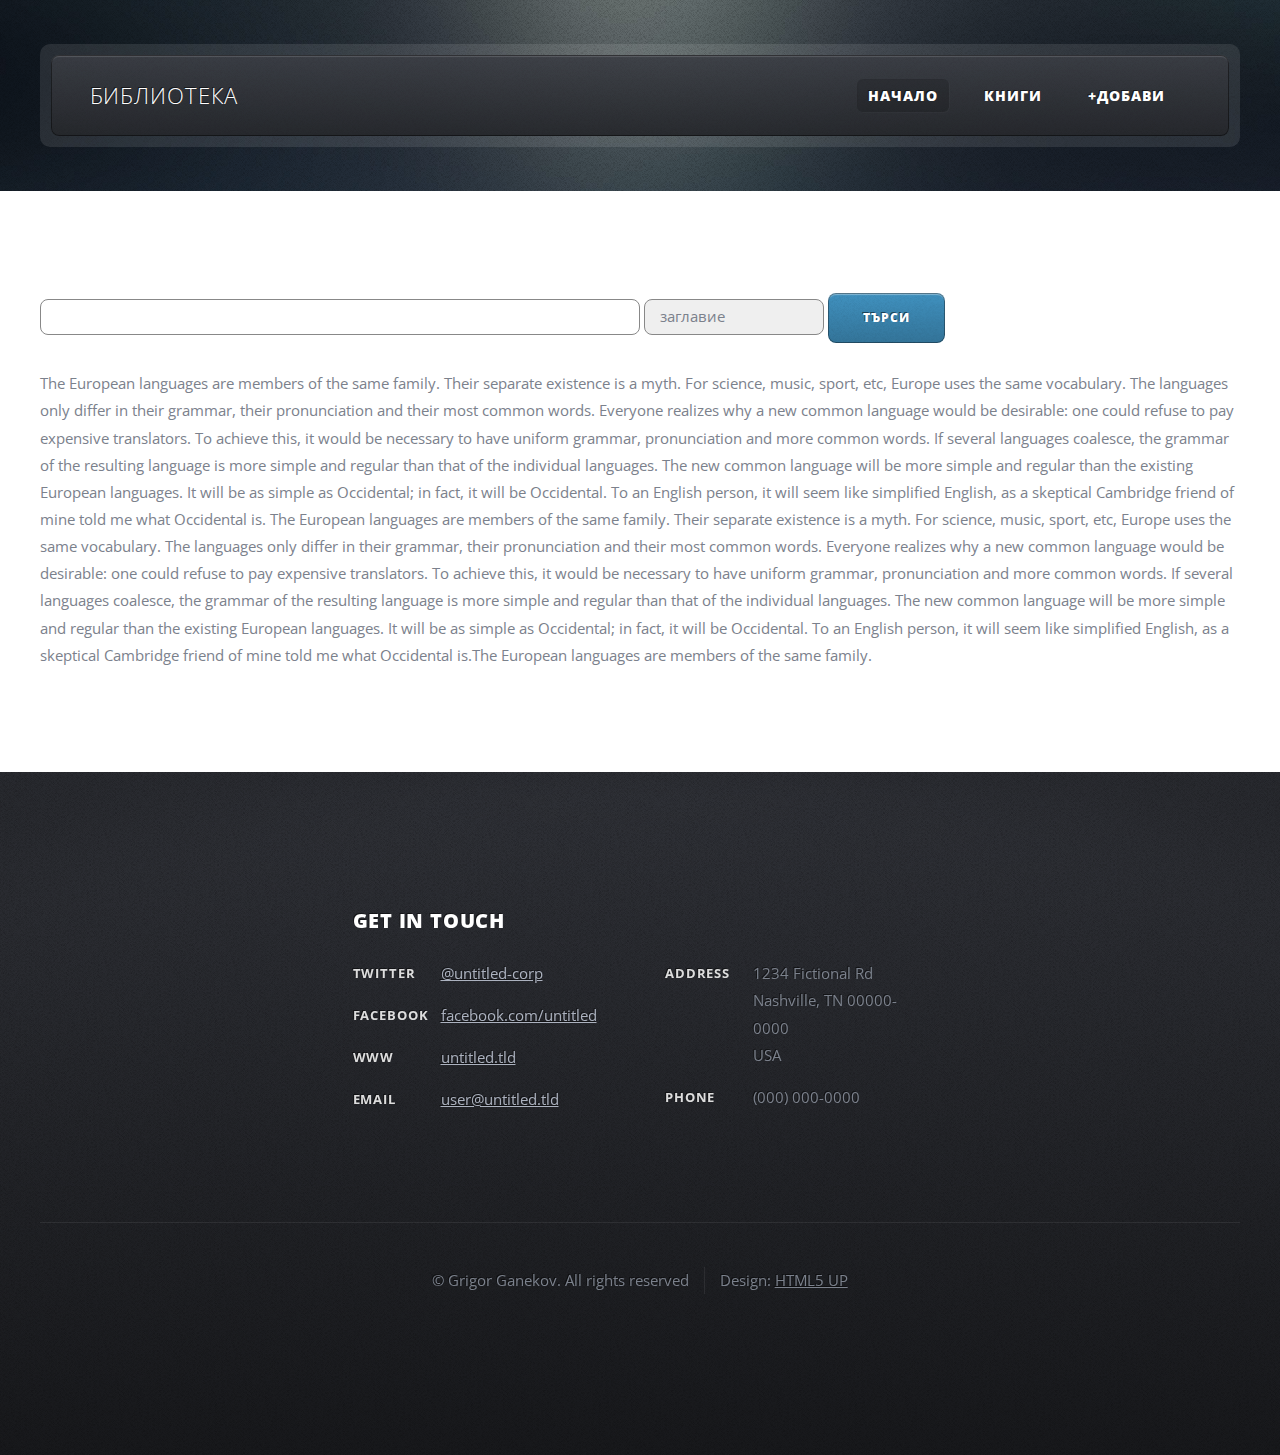
<file: weblibrary-ver1/WebContent/index.html>
<!DOCTYPE HTML>
<!--
	ZeroFour by HTML5 UP
	html5up.net | @n33co
	Free for personal and commercial use under the CCA 3.0 license (html5up.net/license)
-->
<html>
	<head>
        <link rel="shortcut icon" href="../favicon.ico">
		    <link rel="stylesheet" type="text/css" href="css/normalize.css" />
		    <link rel="stylesheet" type="text/css" href="css/demo.css" />
		    <link rel="stylesheet" type="text/css" href="css/component.css" />
		<title>Library</title>
		<meta http-equiv="content-type" content="text/html; charset=utf-8" />
		<meta name="description" content="" />
		<meta name="keywords" content="" />
		<!--[if lte IE 8]><script src="css/ie/html5shiv.js"></script><![endif]-->
		<script src="js/jquery.min.js"></script>
		<script src="js/jquery.dropotron.min.js"></script>
		<script src="js/skel.min.js"></script>
		<script src="js/skel-layers.min.js"></script>
		<script src="js/init.js"></script>
		<noscript>
		    <link rel="shortcut icon" href="../favicon.ico">
		    <link rel="stylesheet" type="text/css" href="css/normalize.css" />
		    <link rel="stylesheet" type="text/css" href="css/demo.css" />
		    <link rel="stylesheet" type="text/css" href="css/component.css" />
            <link rel="stylesheet" href="css/skel.css" />
			<link rel="stylesheet" href="css/style.css" />
			<link rel="stylesheet" href="css/style-desktop.css" />

		</noscript>
		<!--[if lte IE 8]><link rel="stylesheet" href="css/ie/v8.css" /><![endif]-->
		<!--[if lte IE 9]><link rel="stylesheet" href="css/ie/v9.css" /><![endif]-->
	</head>
	<body class="left-sidebar">

		<!-- Header Wrapper -->
			<div id="header-wrapper">
				<div class="container">
						
					<!-- Header -->
						<header id="header">
							<div class="inner">
							
								<!-- Logo -->
									<h1><a href="index.html" id="logo">Библиотека</a></h1>
								
								<!-- Nav -->
									<nav id="nav">
										<ul>
											<li class="current_page_item"><a href="index.html">Начало</a></li>
											<li><a href="books.jsp">Книги</a></li>
											 <li><a href="add.html">+добави</a><li>
											
										</ul>
									</nav>
							
							</div>
						</header>

				</div>
			</div>
		
		<!-- Main Wrapper -->
			<div id="main-wrapper">
				<div class="wrapper style2">
					<div class="inner">
						<div class="container">
					
									<!-- Content -->
									
									<article>	
                                          <form action="search">
                                              <input type="text" name="search" style="width: 50%" />
                                                      <select name="type" style="width: 15%" >
			                                          <option value="headline">заглавие</option>
			                                          <option value="author">автор</option>
		                                                </select>
                                               <input type="submit" value="Търси" />
                                                </form>
                                        <br />
							
                                        <p>The European languages are members of the same family. Their separate existence is a myth.
                                             For science, music, sport, etc, Europe uses the same vocabulary. The languages only differ in their grammar,
                                             their pronunciation and their most common words. Everyone realizes why a new common language would be desirable:
                                             one could refuse to pay expensive translators. To achieve this, it would be necessary to have uniform grammar,
                                             pronunciation and more common words. If several languages coalesce, the grammar of the resulting language is more 
                                            simple and regular than that of the individual languages. The new common language will be more simple and regular
                                             than the existing European languages. It will be as simple as Occidental; in fact, it will be Occidental. To an English
                                             person, it will seem like simplified English, as a skeptical Cambridge friend of mine told me what Occidental is. The European
                                             languages are members of the same family. Their separate existence is a myth. For science, music, sport, etc, Europe uses the same 
                                            vocabulary. The languages only differ in their grammar, their pronunciation and their most common words. Everyone realizes why a new 
                                            common language would be desirable: one could refuse to pay expensive translators. To achieve this, it would be necessary to have uniform
                                            grammar, pronunciation and more common words. If several languages coalesce, the grammar of the resulting language is more simple and regular 
                                            than that of the individual languages. The new common language will be more simple and regular than the existing European languages. It will
                                             be as simple as Occidental; in fact, it will be Occidental. To an English person, it will seem like simplified English, as a skeptical Cambridge
                                             friend of mine told me what Occidental is.The European languages are members of the same family.</p>
									
                             	
											

											</article>
						</div>
					</div>
				</div>
				
			</div>

		<!-- Footer Wrapper -->
			<div id="footer-wrapper">
				<footer id="footer" class="container">
					<div class="row">
						<div class="3u">
						
							
						
							<!-- Links -->
							
						
						</div>
						<div class="6u">
						
							
						
							<!-- Contact -->
								<section>
									<h2>Get in touch</h2>
									<div>
										<div class="row">
											<div class="6u">
												<dl class="contact">
													<dt>Twitter</dt>
													<dd><a href="#">@untitled-corp</a></dd>
													<dt>Facebook</dt>
													<dd><a href="#">facebook.com/untitled</a></dd>
													<dt>WWW</dt>
													<dd><a href="#">untitled.tld</a></dd>
													<dt>Email</dt>
													<dd><a href="#">user@untitled.tld</a></dd>
												</dl>
											</div>
											<div class="6u">
												<dl class="contact">
													<dt>Address</dt>
													<dd>
														1234 Fictional Rd<br />
														Nashville, TN 00000-0000<br />
														USA
													</dd>
													<dt>Phone</dt>
													<dd>(000) 000-0000</dd>
												</dl>
											</div>
										</div>
									</div>
								</section>
						
						</div>
					</div>
					<div class="row">
						<div class="12u">
							<div id="copyright">
								<ul class="menu">
									<li>&copy; Grigor Ganekov. All rights reserved</li><li>Design: <a href="http://html5up.net">HTML5 UP</a></li>
								</ul>
							</div>
						</div>
					</div>
				</footer>
			</div>

	</body>
</html>
</file>
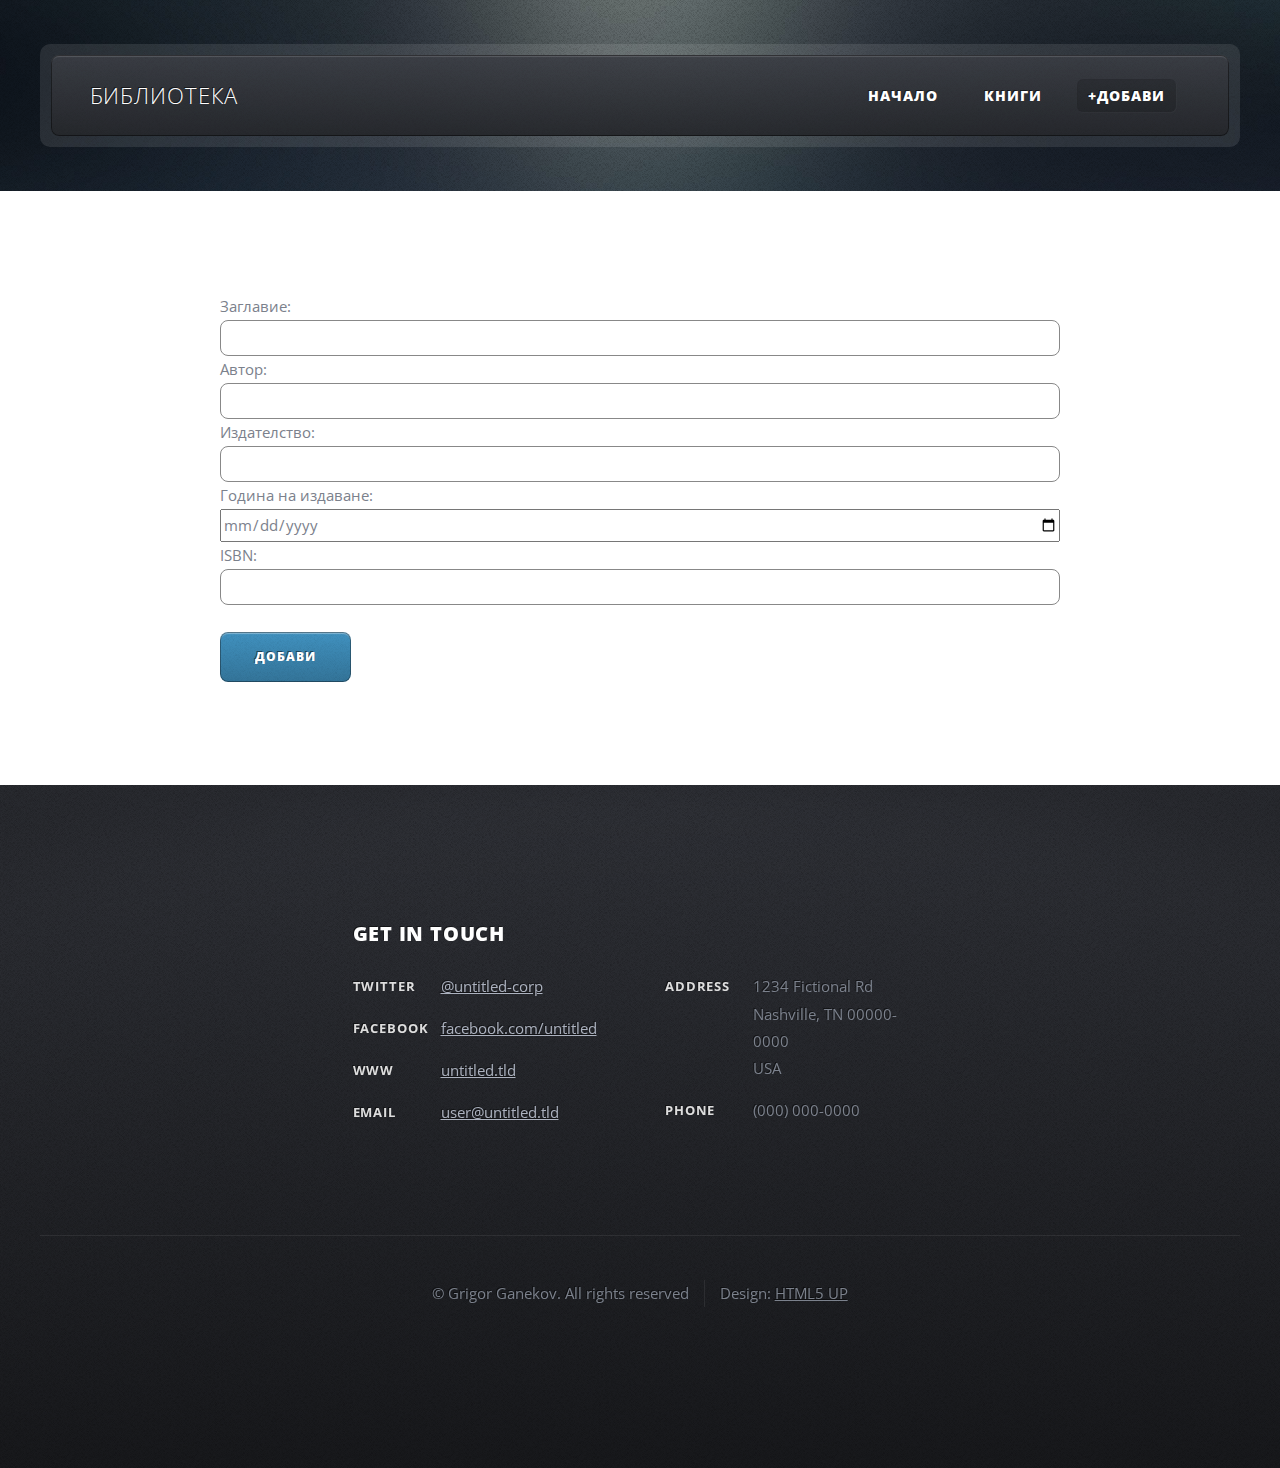
<file: weblibrary-ver1/WebContent/add.html>
<!DOCTYPE HTML>
<!--
	ZeroFour by HTML5 UP
	html5up.net | @n33co
	Free for personal and commercial use under the CCA 3.0 license (html5up.net/license)
-->
<html>
	<head>
        <link rel="shortcut icon" href="../favicon.ico">
		    <link rel="stylesheet" type="text/css" href="css/normalize.css" />
		    <link rel="stylesheet" type="text/css" href="css/demo.css" />
		    <link rel="stylesheet" type="text/css" href="css/component.css" />
		<title>Library</title>
		<meta http-equiv="content-type" content="text/html; charset=utf-8" />
		<meta name="description" content="" />
		<meta name="keywords" content="" />
		<!--[if lte IE 8]><script src="css/ie/html5shiv.js"></script><![endif]-->
		<script type="text/javascript" src="js/util-functions.js"></script>
		<script type="text/javascript" src="js/clear-default-text.js"></script>
		<script src="js/jquery.min.js"></script>
		<script src="js/jquery.dropotron.min.js"></script>
		<script src="js/skel.min.js"></script>
		<script src="js/skel-layers.min.js"></script>
		<script src="js/init.js"></script>
		<noscript>
		    <link rel="shortcut icon" href="../favicon.ico">
		    <link rel="stylesheet" type="text/css" href="css/normalize.css" />
		    <link rel="stylesheet" type="text/css" href="css/demo.css" />
		    <link rel="stylesheet" type="text/css" href="css/component.css" />
            <link rel="stylesheet" href="css/skel.css" />
			<link rel="stylesheet" href="css/style.css" />
			<link rel="stylesheet" href="css/style-desktop.css" />

		</noscript>
		<!--[if lte IE 8]><link rel="stylesheet" href="css/ie/v8.css" /><![endif]-->
		<!--[if lte IE 9]><link rel="stylesheet" href="css/ie/v9.css" /><![endif]-->
	</head>
	<body class="left-sidebar">
		<!-- Header Wrapper -->
			<div id="header-wrapper">
				<div class="container">
					<!-- Header -->
						<header id="header">
							<div class="inner">
							
								<!-- Logo -->
									<h1><a href="index.html" id="logo">Библиотека</a></h1>
								
								<!-- Nav -->
									<nav id="nav">
										<ul>
											<li><a href="index.html">Начало</a></li>
											<li><a href="books.jsp">Книги</a></li>
                                            <li class="current_page_item"><a href="add.html">+добави</a><li>
										</ul>
									</nav>
							</div>
						</header>
				</div>
			</div>
		
		<!-- Main Wrapper -->
			<div id="main-wrapper">
				<div class="wrapper style2">
					<div class="inner">
						<div class="container">
					
									<!-- Content -->
									
									<article>	
                                       <div style="margin-left: auto ; margin-right: auto ; width: 70%;">    
                                        
									  <form action="add" method="post">
                                            Заглавие:<br /><input type="text" name="headline" style="width: 100%" required/>
                                            <br />Автор:<br /><input type="text" name="author" style="width: 100%" required/>
                                            <br />Издателство:<br /><input type="text" name="publisher" style="width: 100%" required/>
                                             <br />Година на издаване:<br /><input type="date" name="yearOfPublishing" value="yyyy-mm-dd" style="width: 100%" class="cleardefault" required/>
                                            <br />ISBN:<br /><input type="text" name="ISBN" style="width: 100%" required/>
                                            <br /><br /><input id="demo" type="submit" value="добави" />
                                      	   
                                         </form>
                             	
											</div>

											</article>
						</div>
					</div>
				</div>
				
			</div>

		<!-- Footer Wrapper -->
			<div id="footer-wrapper">
				<footer id="footer" class="container">
					<div class="row">
						<div class="3u">
						
							
						
							<!-- Links -->
							
						
						</div>
						<div class="6u">
						
							
						
							<!-- Contact -->
								<section>
									<h2>Get in touch</h2>
									<div>
										<div class="row">
											<div class="6u">
												<dl class="contact">
													<dt>Twitter</dt>
													<dd><a href="#">@untitled-corp</a></dd>
													<dt>Facebook</dt>
													<dd><a href="#">facebook.com/untitled</a></dd>
													<dt>WWW</dt>
													<dd><a href="#">untitled.tld</a></dd>
													<dt>Email</dt>
													<dd><a href="#">user@untitled.tld</a></dd>
												</dl>
											</div>
											<div class="6u">
												<dl class="contact">
													<dt>Address</dt>
													<dd>
														1234 Fictional Rd<br />
														Nashville, TN 00000-0000<br />
														USA
													</dd>
													<dt>Phone</dt>
													<dd>(000) 000-0000</dd>
												</dl>
											</div>
										</div>
									</div>
								</section>
						
						</div>
					</div>
					<div class="row">
						<div class="12u">
							<div id="copyright">
								<ul class="menu">
									<li>&copy; Grigor Ganekov. All rights reserved</li><li>Design: <a href="http://html5up.net">HTML5 UP</a></li>
								</ul>
							</div>
						</div>
					</div>
				</footer>
			</div>

	</body>
</html>
</file>
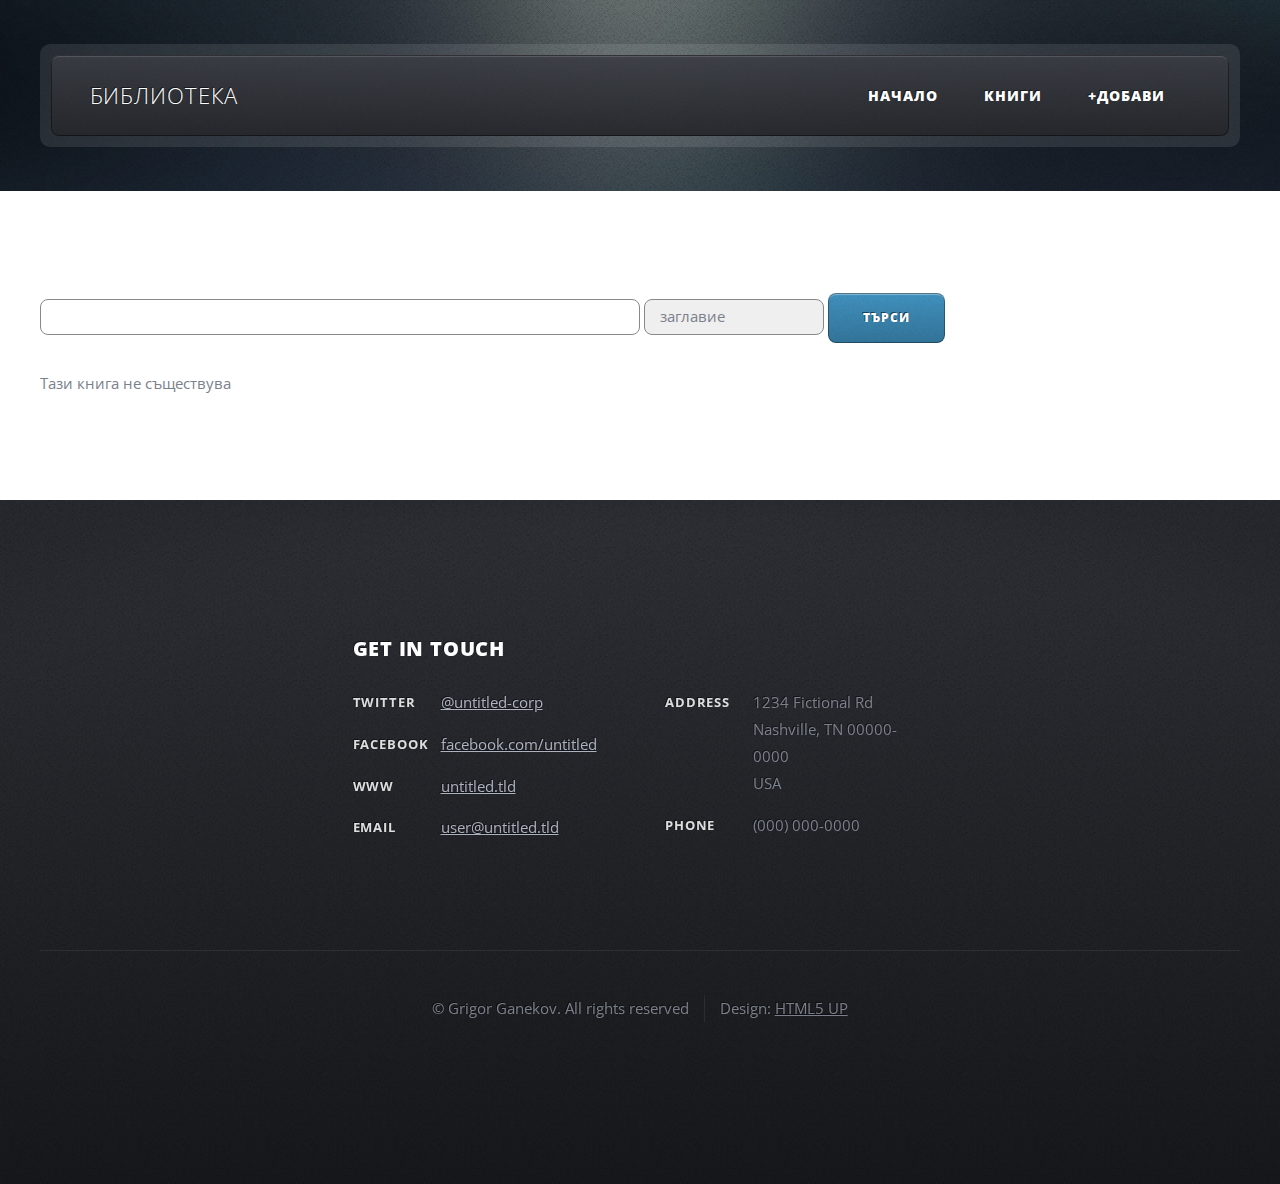
<file: weblibrary-ver1/WebContent/message.html>
<!DOCTYPE HTML>
<!--
	ZeroFour by HTML5 UP
	html5up.net | @n33co
	Free for personal and commercial use under the CCA 3.0 license (html5up.net/license)
-->
<html>
	<head>
        <link rel="shortcut icon" href="../favicon.ico">
		    <link rel="stylesheet" type="text/css" href="css/normalize.css" />
		    <link rel="stylesheet" type="text/css" href="css/demo.css" />
		    <link rel="stylesheet" type="text/css" href="css/component.css" />
		<title>Library</title>
		<meta http-equiv="content-type" content="text/html; charset=utf-8" />
		<meta name="description" content="" />
		<meta name="keywords" content="" />
		<!--[if lte IE 8]><script src="css/ie/html5shiv.js"></script><![endif]-->
		<script src="js/jquery.min.js"></script>
		<script src="js/jquery.dropotron.min.js"></script>
		<script src="js/skel.min.js"></script>
		<script src="js/skel-layers.min.js"></script>
		<script src="js/init.js"></script>
		<noscript>
		    <link rel="shortcut icon" href="../favicon.ico">
		    <link rel="stylesheet" type="text/css" href="css/normalize.css" />
		    <link rel="stylesheet" type="text/css" href="css/demo.css" />
		    <link rel="stylesheet" type="text/css" href="css/component.css" />
            <link rel="stylesheet" href="css/skel.css" />
			<link rel="stylesheet" href="css/style.css" />
			<link rel="stylesheet" href="css/style-desktop.css" />

		</noscript>
		<!--[if lte IE 8]><link rel="stylesheet" href="css/ie/v8.css" /><![endif]-->
		<!--[if lte IE 9]><link rel="stylesheet" href="css/ie/v9.css" /><![endif]-->
	</head>
	<body class="left-sidebar">
		<!-- Header Wrapper -->
			<div id="header-wrapper">
				<div class="container">
					<!-- Header -->
						<header id="header">
							<div class="inner">
							
								<!-- Logo -->
									<h1><a href="index.html" id="logo">Библиотека</a></h1>
								
								<!-- Nav -->
									<nav id="nav">
										<ul>
											<li><a href="index.html">Начало</a></li>
											<li><a href="">Книги</a></li>
                                            <li><a href="add.html">+добави</a><li>
										</ul>
									</nav>
							</div>
						</header>
				</div>
			</div>
		
		<!-- Main Wrapper -->
			<div id="main-wrapper">
				<div class="wrapper style2">
					<div class="inner">
						<div class="container">
					
									<!-- Content -->
									
									<article>	
                                          <form action="library.php">
                                              <input type="text" name="search" style="width: 50%" />
                                                      <select name="location" style="width: 15%" >
			                                          <option value="headline">заглавие</option>
			                                          <option value="author">автор</option>
		                                                </select>
                                               <input type="submit" value="Търси" />
                                                </form>
                                        <br />
							
                                        <p>Тази книга не съществува</p>
									
                             	
											

											</article>
						</div>
					</div>
				</div>
				
			</div>

		<!-- Footer Wrapper -->
			<div id="footer-wrapper">
				<footer id="footer" class="container">
					<div class="row">
						<div class="3u">
						
							
						
							<!-- Links -->
							
						
						</div>
						<div class="6u">
						
							
						
							<!-- Contact -->
								<section>
									<h2>Get in touch</h2>
									<div>
										<div class="row">
											<div class="6u">
												<dl class="contact">
													<dt>Twitter</dt>
													<dd><a href="#">@untitled-corp</a></dd>
													<dt>Facebook</dt>
													<dd><a href="#">facebook.com/untitled</a></dd>
													<dt>WWW</dt>
													<dd><a href="#">untitled.tld</a></dd>
													<dt>Email</dt>
													<dd><a href="#">user@untitled.tld</a></dd>
												</dl>
											</div>
											<div class="6u">
												<dl class="contact">
													<dt>Address</dt>
													<dd>
														1234 Fictional Rd<br />
														Nashville, TN 00000-0000<br />
														USA
													</dd>
													<dt>Phone</dt>
													<dd>(000) 000-0000</dd>
												</dl>
											</div>
										</div>
									</div>
								</section>
						
						</div>
					</div>
					<div class="row">
						<div class="12u">
							<div id="copyright">
								<ul class="menu">
									<li>&copy; Grigor Ganekov. All rights reserved</li><li>Design: <a href="http://html5up.net">HTML5 UP</a></li>
								</ul>
							</div>
						</div>
					</div>
				</footer>
			</div>

	</body>
</html>
</file>
<file: weblibrary-ver1/WebContent/css/demo.css>
@import url(http://fonts.googleapis.com/css?family=Lato:300,400,700);
@font-face {
	font-family: 'codropsicons';
	src:url('../fonts/codropsicons/codropsicons.eot');
	src:url('../fonts/codropsicons/codropsicons.eot?#iefix') format('embedded-opentype'),
		url('../fonts/codropsicons/codropsicons.woff') format('woff'),
		url('../fonts/codropsicons/codropsicons.ttf') format('truetype'),
		url('../fonts/codropsicons/codropsicons.svg#codropsicons') format('svg');
	font-weight: normal;
	font-style: normal;
}

*, *:after, *:before { -webkit-box-sizing: border-box; -moz-box-sizing: border-box; box-sizing: border-box; }

body {
	font-family: 'Lato', Arial, sans-serif;
	color: #7c8d87;
	background: #f8f8f8;
}

a {
	color: #31bc86;
	text-decoration: none;
}

a:hover, a:focus {
	color: #7c8d87;
}

.container > header {
	margin: 0 auto;
	padding: 2em;
	text-align: center;
	background: rgba(0,0,0,0.01);
}

.container > header h1 {
	font-size: 2.625em;
	line-height: 1.3;
	margin: 0;
	font-weight: 300;
}

.container > header span {
	display: block;
	font-size: 60%;
	opacity: 0.7;
	padding: 0 0 0.6em 0.1em;
}

/* To Navigation Style */
.codrops-top {
	background: #fff;
	background: rgba(255, 255, 255, 0.6);
	text-transform: uppercase;
	width: 100%;
	font-size: 0.69em;
	line-height: 2.2;
}

.codrops-top a {
	text-decoration: none;
	padding: 0 1em;
	letter-spacing: 0.1em;
	display: inline-block;
}

.codrops-top a:hover {
	background: rgba(255,255,255,0.95);
}

.codrops-top span.right {
	float: right;
}

.codrops-top span.right a {
	float: left;
	display: block;
}

.codrops-icon:before {
	font-family: 'codropsicons';
	margin: 0 4px;
	speak: none;
	font-style: normal;
	font-weight: normal;
	font-variant: normal;
	text-transform: none;
	line-height: 1;
	-webkit-font-smoothing: antialiased;
}

.codrops-icon-drop:before {
	content: "\e001";
}

.codrops-icon-prev:before {
	content: "\e004";
}

/* Demo Buttons Style */
.codrops-demos {
	padding-top: 1em;
	font-size: 0.8em;
}

.codrops-demos a {
	display: inline-block;
	margin: 0.5em;
	padding: 0.7em 1.1em;
	outline: none;
	border: 2px solid #31bc86;
	text-decoration: none;
	text-transform: uppercase;
	letter-spacing: 1px;
	font-weight: 700;
}

.codrops-demos a:hover,
.codrops-demos a.current-demo,
.codrops-demos a.current-demo:hover {
	border-color: #7c8d87;
	color: #7c8d87;
}

.related {
	text-align: center;
	font-size: 1.5em;
	padding-bottom: 3em;
}

@media screen and (max-width: 25em) {

	.codrops-icon span {
		display: none;
	}

}
</file>
<file: weblibrary-ver1/WebContent/css/component.css>
/* Component styles */
@font-face {
	font-family: 'Blokk';
	src: url('../fonts/blokk/BLOKKRegular.eot');
	src: url('../fonts/blokk/BLOKKRegular.eot?#iefix') format('embedded-opentype'),
		 url('../fonts/blokk/BLOKKRegular.woff') format('woff'),
		 url('../fonts/blokk/BLOKKRegular.svg#BLOKKRegular') format('svg');
	font-weight: normal;
	font-style: normal;
}
.component {
	line-height: 1.5em;
	margin: 0 auto;
	padding: 2em 0 3em;
	width: 90%;
	max-width: 1000px;
	overflow: hidden;
}
.component .filler {
	font-family: "Blokk", Arial, sans-serif;
	color: #d3d3d3;
}
table {
    border-collapse: collapse;
    margin-bottom: 3em;
    width: 100%;
    background: #fff;
}
td, th {
    padding: 0.75em 1.5em;
    text-align: left;
}
	td.err {
		background-color: #e992b9;
		color: #fff;
		font-size: 0.75em;
		text-align: center;
		line-height: 1;
	}
th {
    background-color: #50a1cf;
    font-weight: bold;
    color: #fff;
    white-space: nowrap;
}
tbody th {
	background-color: #2ea879;
}
tbody tr:nth-child(2n-1) {
    background-color: #f5f5f5;
    transition: all .125s ease-in-out;
}
tbody tr:hover {
    background-color: rgba(129,208,177,.3);
}

/* For appearance */
.sticky-wrap {
	overflow-x: auto;
	overflow-y: hidden;
	position: relative;
	margin: 3em 0;
	width: 100%;
}
.sticky-wrap .sticky-thead,
.sticky-wrap .sticky-col,
.sticky-wrap .sticky-intersect {
	opacity: 0;
	position: absolute;
	top: 0;
	left: 0;
	transition: all .125s ease-in-out;
	z-index: 50;
	width: auto; /* Prevent table from stretching to full size */
}
	.sticky-wrap .sticky-thead {
		box-shadow: 0 0.25em 0.1em -0.1em rgba(0,0,0,.125);
		z-index: 100;
		width: 100%; /* Force stretch */
	}
	.sticky-wrap .sticky-intersect {
		opacity: 1;
		z-index: 150;

	}
		.sticky-wrap .sticky-intersect th {
			background-color: #666;
			color: #eee;
		}
.sticky-wrap td,
.sticky-wrap th {
	box-sizing: border-box;
}

/* Not needed for sticky header/column functionality */
td.user-name {
	text-transform: capitalize;
}
.sticky-wrap.overflow-y {
	overflow-y: auto;
	max-height: 50vh;
}
</file>
<file: weblibrary-ver1/WebContent/css/style-desktop.css>
/*
	ZeroFour by HTML5 UP
	html5up.net | @n33co
	Free for personal and commercial use under the CCA 3.0 license (html5up.net/license)
*/

/*********************************************************************************/
/* Basic                                                                         */
/*********************************************************************************/

	body,input,select,textarea
	{
		font-size: 11pt;
		line-height: 1.85em;
	}

/*********************************************************************************/
/* Sidebar                                                                       */
/*********************************************************************************/

	#sidebar h2
	{
		font-size: 1.5em;
	}

/*********************************************************************************/
/* Wrappers                                                                      */
/*********************************************************************************/

	#header-wrapper
	{
		padding: 3em 0;
	}
	
	#banner-wrapper
	{
	}
	
	#main-wrapper
	{
	}

	#footer-wrapper
	{
		padding: 7em 0 7em 0;
	}

	.wrapper
	{
		padding: 7em 0 7em 0;
	}

/*********************************************************************************/
/* Header                                                                        */
/*********************************************************************************/

	#header
	{
		position: relative;
		border-radius: 10px;
		background: rgba(255,255,255,0.10);
		padding: 0.75em;
	}

		#header .inner
		{
			position: relative;
			height: 5.5em;
			background-color: #3B3E45;
			background-color: rgba(59,62,69,0.9);
			background-image: -moz-linear-gradient(top, rgba(0,0,0,0), rgba(0,0,0,0.35)), url('images/bg02.png');
			background-image: -webkit-linear-gradient(top, rgba(0,0,0,0), rgba(0,0,0,0.35)), url('images/bg02.png');
			background-image: -o-linear-gradient(top, rgba(0,0,0,0), rgba(0,0,0,0.35)), url('images/bg02.png');
			background-image: -ms-linear-gradient(top, rgba(0,0,0,0), rgba(0,0,0,0.35)), url('images/bg02.png');
			background-image: linear-gradient(top, rgba(0,0,0,0), rgba(0,0,0,0.35)), url('images/bg02.png');
			border-radius: 8px;
			box-shadow: inset 0px 0px 0px 1px rgba(0,0,0,0.45), inset 0px 2px 1px 0px rgba(255,255,255,0.15);
			text-shadow: -1px -1px 0 rgba(0,0,0,0.5);
		}
	
		#header h1
		{
			position: absolute;
			left: 1.75em;
			top: 50%;
			margin-top: -0.65em;
			font-size: 1.5em;
			color: #fff;
		}

/*********************************************************************************/
/* Nav                                                                           */
/*********************************************************************************/

	#nav
	{
		position: absolute;
		right: 2em;
		top: 0;
		line-height: 5.5em;
	}
	
		#nav > ul > li
		{
			float: left;
			padding: 0 0.8em 0 0.8em;
		}
		
			#nav > ul > li > a,
			#nav > ul > li > span
			{
				color: #fff;
				text-decoration: none;
				text-transform: uppercase;
				font-weight: 800;
				font-size: 0.95em;
				letter-spacing: 0.075em;
				padding: 0.5em 0.8em 0.5em 0.8em;
				border-radius: 6px;
				outline: 0;
			}

				#nav > ul > li.active > a,
				#nav > ul > li.current_page_item > a,
				#nav > ul > li.active > span,
				#nav > ul > li.current_page_item > span
				{
					background: rgba(0,0,0,0.15);
					box-shadow: inset 1px 1px 0px 0px rgba(0,0,0,0.025), 1px 1px 0px 0px rgba(255,255,255,0.025);
				}

			#nav > ul > li:last-child
			{
				padding-right: 0;
			}

		#nav > ul > li > ul
		{
			display: none;
		}

	.dropotron
	{
		position: relative;
		background-color: #3B3E45;
		background-color: rgba(59,62,69,0.9);
		background-image: -moz-linear-gradient(top, rgba(0,0,0,0.35), rgba(0,0,0,0)), url('images/bg02.png');
		background-image: -webkit-linear-gradient(top, rgba(0,0,0,0.35), rgba(0,0,0,0)), url('images/bg02.png');
		background-image: -o-linear-gradient(top, rgba(0,0,0,0.35), rgba(0,0,0,0)), url('images/bg02.png');
		background-image: -ms-linear-gradient(top, rgba(0,0,0,0.35), rgba(0,0,0,0)), url('images/bg02.png');
		background-image: linear-gradient(top, rgba(0,0,0,0.35), rgba(0,0,0,0)), url('images/bg02.png');
		border-radius: 8px;
		box-shadow: inset 0px 0px 0px 1px rgba(0,0,0,0.5), inset 0px 0px 0px 2px rgba(255,255,255,0.075), inset 0px 2px 1px 0px rgba(255,255,255,0.2), 0px 2px 14px 0px rgba(0,0,0,0.4);
		text-shadow: -1px -1px 0 rgba(0,0,0,0.5);
		padding: 1.5em;
		line-height: 2.5em;
		min-width: 15em;
	}

		.dropotron.level-0
		{
			border-top-left-radius: 0;
			border-top-right-radius: 0;
			margin-top: -2px;
			box-shadow: inset 0px 0px 0px 1px rgba(0,0,0,0.5), inset 0px 0px 0px 2px rgba(255,255,255,0.075), 0px 2px 14px 0px rgba(0,0,0,0.4);
		}
		
		.dropotron a,
		.dropotron span
		{
			color: #aaa;
			text-decoration: none;
			text-transform: uppercase;
			font-weight: 800;
			font-size: 0.8em;
			letter-spacing: 0.075em;
			outline: 0;
		}
		
		.dropotron li:hover > a,
		.dropotron li:hover > span
		{
			color: #fff;
		}

/*********************************************************************************/
/* Banner                                                                        */
/*********************************************************************************/

	#banner
	{
		width: 940px;
		margin: 0 auto;
		overflow: hidden;
		padding: 9em 0 6em 0;
	}
	
		#banner h2
		{
		}
		
		#banner p
		{
			float: left;
			text-align: right;
			width: 60%;
			line-height: 1.5em;
			margin: 0;
		}

/*********************************************************************************/
/* Footer                                                                        */
/*********************************************************************************/

	#footer
	{
	}

/*********************************************************************************/
/* Main                                                                          */
/*********************************************************************************/

	#main
	{
	}
</file>
<file: weblibrary-ver1/WebContent/css/ie/v8.css>
/*
	ZeroFour by HTML5 UP
	html5up.net | @n33co
	Free for personal and commercial use under the CCA 3.0 license (html5up.net/license)
*/

/*********************************************************************************/
/* Basic                                                                        */
/*********************************************************************************/

	.button
	{
		-ms-behavior: url('css/ie/PIE.htc');
	}

	.image
	{
	}
	
		.image img
		{
			-ms-behavior: url('css/ie/PIE.htc');
		}
		
/*********************************************************************************/
/* Wrappers                                                                      */
/*********************************************************************************/

	#header-wrapper
	{
		background: url('../../images/header.jpg');
		background-position: center center;
		background-size: cover;
		-ms-behavior: url('css/ie/backgroundsize.min.htc');
	}

	#main-wrapper
	{
	}

		#main-wrapper .main-wrapper-style1
		{
			background: #f8f8f8;
		}

		#main-wrapper .main-wrapper-style3
		{
			background: #f8f8f8;
		}

/*********************************************************************************/
/* Header                                                                        */
/*********************************************************************************/

	#header
	{
	}
	
		#header .inner
		{
			-ms-behavior: url('css/ie/PIE.htc');
		}
	
/*********************************************************************************/
/* Nav                                                                           */
/*********************************************************************************/

	.dropotron
	{
		box-shadow: 0;
		-ms-behavior: url('css/ie/PIE.htc');
	}
	
	.dropotron.level-0
	{
		box-shadow: 0;
		-ms-behavior: url('css/ie/PIE.htc');
	}
</file>
<file: weblibrary-ver1/WebContent/css/ie/v9.css>
/*
	ZeroFour by HTML5 UP
	html5up.net | @n33co
	Free for personal and commercial use under the CCA 3.0 license (html5up.net/license)
*/

/*********************************************************************************/
/* Basic                                                                         */
/*********************************************************************************/

	.button
	{
		background-image: url('images/grad0-20.svg');
	}
	
	.box-feature1
	{
	}
	
		.box-feature1 header.second
		{
			left: 0;
		}

/*********************************************************************************/
/* Wrappers                                                                      */
/*********************************************************************************/

	#footer-wrapper
	{
		background-image: url('images/grad0-35.svg');
	}
		
/*********************************************************************************/
/* Header                                                                        */
/*********************************************************************************/

	#header
	{
	}

		#header .inner
		{
			background-image: url('images/grad0-35.svg');
		}

/*********************************************************************************/
/* Nav                                                                           */
/*********************************************************************************/
	
	.dropotron
	{
		background-image: url('images/grad35-0.svg');
	}
	
/*********************************************************************************/
/* Mobile UI                                                                     */
/*********************************************************************************/

	#titleBar
	{
		background-image: url('images/grad0-35.svg');
	}

	#navPanel
	{
		background-image: url('images/grad0-35.svg');
	}
</file>
<file: weblibrary-ver1/WebContent/css/skel.css>
/* Resets (http://meyerweb.com/eric/tools/css/reset/ | v2.0 | 20110126 | License: none (public domain)) */

	html,body,div,span,applet,object,iframe,h1,h2,h3,h4,h5,h6,p,blockquote,pre,a,abbr,acronym,address,big,cite,code,del,dfn,em,img,ins,kbd,q,s,samp,small,strike,strong,sub,sup,tt,var,b,u,i,center,dl,dt,dd,ol,ul,li,fieldset,form,label,legend,table,caption,tbody,tfoot,thead,tr,th,td,article,aside,canvas,details,embed,figure,figcaption,footer,header,hgroup,menu,nav,output,ruby,section,summary,time,mark,audio,video{margin:0;padding:0;border:0;font-size:100%;font:inherit;vertical-align:baseline;}article,aside,details,figcaption,figure,footer,header,hgroup,menu,nav,section{display:block;}body{line-height:1;}ol,ul{list-style:none;}blockquote,q{quotes:none;}blockquote:before,blockquote:after,q:before,q:after{content:'';content:none;}table{border-collapse:collapse;border-spacing:0;}body{-webkit-text-size-adjust:none}

/* Box Model */

	*, *:before, *:after {
		-moz-box-sizing: border-box;
		-webkit-box-sizing: border-box;
		box-sizing: border-box;
	}

/* Container */

	.container {
		margin-left: auto;
		margin-right: auto;

		/* width: (containers) */
		width: 1200px;
	}

	/* Modifiers */

		/* 125% */
			.container.\31 25\25 {
				width: 100%;

				/* max-width: (containers * 1.25) */
				max-width: 1500px;

				/* min-width: (containers) */
				min-width: 1200px;
			}

		/* 75% */
			.container.\37 5\25 {

				/* width: (containers * 0.75) */
				width: 900px;

			}

		/* 50% */
			.container.\35 0\25 {

				/* width: (containers * 0.50) */
				width: 600px;

			}

		/* 25% */
			.container.\32 5\25 {

				/* width: (containers * 0.25) */
				width: 300px;

			}

/* Grid */

	.row {
		border-bottom: solid 1px transparent;
	}

	.row > * {
		float: left;
	}

	.row:after, .row:before {
		content: '';
		display: block;
		clear: both;
		height: 0;
	}

	.row.uniform > * > :first-child {
		margin-top: 0;
	}

	.row.uniform > * > :last-child {
		margin-bottom: 0;
	}

	/* Gutters */

		/* Normal */

			.row > * {
				/* padding: (gutters.horizontal) 0 0 (gutters.vertical) */
				padding: 40px 0 0 40px;
			}

			.row {
				/* margin: -(gutters.horizontal) 0 -1px -(gutters.vertical) */
				margin: -40px 0 -1px -40px;
			}

			.row.uniform > * {
				/* padding: (gutters.vertical) 0 0 (gutters.vertical) */
				padding: 40px 0 0 40px;
			}

			.row.uniform {
				/* margin: -(gutters.vertical) 0 -1px -(gutters.vertical) */
				margin: -40px 0 -1px -40px;
			}

		/* 200% */

			.row.\32 00\25 > * {
				/* padding: (gutters.horizontal) 0 0 (gutters.vertical) */
				padding: 80px 0 0 80px;
			}

			.row.\32 00\25 {
				/* margin: -(gutters.horizontal) 0 -1px -(gutters.vertical) */
				margin: -80px 0 -1px -80px;
			}

			.row.uniform.\32 00\25 > * {
				/* padding: (gutters.vertical) 0 0 (gutters.vertical) */
				padding: 80px 0 0 80px;
			}

			.row.uniform.\32 00\25 {
				/* margin: -(gutters.vertical) 0 -1px -(gutters.vertical) */
				margin: -80px 0 -1px -80px;
			}

		/* 150% */

			.row.\31 50\25 > * {
				/* padding: (gutters.horizontal) 0 0 (gutters.vertical) */
				padding: 60px 0 0 60px;
			}

			.row.\31 50\25 {
				/* margin: -(gutters.horizontal) 0 -1px -(gutters.vertical) */
				margin: -60px 0 -1px -60px;
			}

			.row.uniform.\31 50\25 > * {
				/* padding: (gutters.vertical) 0 0 (gutters.vertical) */
				padding: 60px 0 0 60px;
			}

			.row.uniform.\31 50\25 {
				/* margin: -(gutters.vertical) 0 -1px -(gutters.vertical) */
				margin: -60px 0 -1px -60px;
			}

		/* 50% */

			.row.\35 0\25 > * {
				/* padding: (gutters.horizontal) 0 0 (gutters.vertical) */
				padding: 20px 0 0 20px;
			}

			.row.\35 0\25 {
				/* margin: -(gutters.horizontal) 0 -1px -(gutters.vertical) */
				margin: -20px 0 -1px -20px;
			}

			.row.uniform.\35 0\25 > * {
				/* padding: (gutters.vertical) 0 0 (gutters.vertical) */
				padding: 20px 0 0 20px;
			}

			.row.uniform.\35 0\25 {
				/* margin: -(gutters.vertical) 0 -1px -(gutters.vertical) */
				margin: -20px 0 -1px -20px;
			}

		/* 25% */

			.row.\32 5\25 > * {
				/* padding: (gutters.horizontal) 0 0 (gutters.vertical) */
				padding: 10px 0 0 10px;
			}

			.row.\32 5\25 {
				/* margin: -(gutters.horizontal) 0 -1px -(gutters.vertical) */
				margin: -10px 0 -1px -10px;
			}

			.row.uniform.\32 5\25 > * {
				/* padding: (gutters.vertical) 0 0 (gutters.vertical) */
				padding: 10px 0 0 10px;
			}

			.row.uniform.\32 5\25 {
				/* margin: -(gutters.vertical) 0 -1px -(gutters.vertical) */
				margin: -10px 0 -1px -10px;
			}

		/* 0% */

			.row.\30 \25 > * {
				padding: 0;
			}

			.row.\30 \25 {
				margin: 0 0 -1px 0;
			}

	/* Cells */

		.\31 2u, .\31 2u\24 { width: 100%; clear: none; margin-left: 0; }
		.\31 1u, .\31 1u\24 { width: 91.6666666667%; clear: none; margin-left: 0; }
		.\31 0u, .\31 0u\24 { width: 83.3333333333%; clear: none; margin-left: 0; }
		.\39 u, .\39 u\24 { width: 75%; clear: none; margin-left: 0; }
		.\38 u, .\38 u\24 { width: 66.6666666667%; clear: none; margin-left: 0; }
		.\37 u, .\37 u\24 { width: 58.3333333333%; clear: none; margin-left: 0; }
		.\36 u, .\36 u\24 { width: 50%; clear: none; margin-left: 0; }
		.\35 u, .\35 u\24 { width: 41.6666666667%; clear: none; margin-left: 0; }
		.\34 u, .\34 u\24 { width: 33.3333333333%; clear: none; margin-left: 0; }
		.\33 u, .\33 u\24 { width: 25%; clear: none; margin-left: 0; }
		.\32 u, .\32 u\24 { width: 16.6666666667%; clear: none; margin-left: 0; }
		.\31 u, .\31 u\24 { width: 8.3333333333%; clear: none; margin-left: 0; }

		.\31 2u\24 + *,
		.\31 1u\24 + *,
		.\31 0u\24 + *,
		.\39 u\24 + *,
		.\38 u\24 + *,
		.\37 u\24 + *,
		.\36 u\24 + *,
		.\35 u\24 + *,
		.\34 u\24 + *,
		.\33 u\24 + *,
		.\32 u\24 + *,
		.\31 u\24 + * {
			clear: left;
		}

		.\-11u { margin-left: 91.6666666667% }
		.\-10u { margin-left: 83.3333333333% }
		.\-9u { margin-left: 75% }
		.\-8u { margin-left: 66.6666666667% }
		.\-7u { margin-left: 58.3333333333% }
		.\-6u { margin-left: 50% }
		.\-5u { margin-left: 41.6666666667% }
		.\-4u { margin-left: 33.3333333333% }
		.\-3u { margin-left: 25% }
		.\-2u { margin-left: 16.6666666667% }
		.\-1u { margin-left: 8.3333333333% }
</file>
<file: weblibrary-ver1/WebContent/css/style.css>
@charset 'UTF-8';
@import url('http://fonts.googleapis.com/css?family=Open+Sans:400,400italic,700,800');
@import url('font-awesome.min.css');

/*
	ZeroFour by HTML5 UP
	html5up.net | @n33co
	Free for personal and commercial use under the CCA 3.0 license (html5up.net/license)
*/

/*********************************************************************************/
/* Basic                                                                         */
/*********************************************************************************/

	body
	{
		background: #303238 url('images/bg01.png');
	}

		body.is-loading *
		{
			-moz-transition: none !important;
			-webkit-transition: none !important;
			-o-transition: none !important;
			-ms-transition: none !important;
			transition: none !important;
			-moz-animation: none !important;
			-webkit-animation: none !important;
			-o-animation: none !important;
			-ms-animation: none !important;
			animation: none !important;
		}
	
	body,input,select,textarea
	{
		font-family: 'Open Sans', sans-serif;
		color: #7b818c;
		font-weight: 400;
	}

	a
	{
		color: inherit;
		text-decoration: underline;
	}
	
		a:hover
		{
			text-decoration: none;
		}
	
	h1, h2, h3, h4, h5, h6
	{
		text-transform: uppercase;
		font-weight: 800;
		letter-spacing: 0.04em;
		color: #404248;
		margin: 0 0 1em 0;
	}
	
	h1 a, h2 a, h3 a, h4 a, h5 a, h6 a
	{
		color: inherit;
		text-decoration: none;
		outline: 0;
	}

	h2
	{
		font-size: 2em;
		margin: 0 0 1.5em 0;
		line-height: 1em;
	}
	
		h2.icon
		{
			line-height: 48px;
		}

			h2.icon:before
			{
				position: relative;
				top: 0.05em;
				margin-right: 0.5em;
				opacity: 0.25;
			}

	h3
	{
		font-size: 1.35em;
		margin-top: 2em;
	}

	b, strong
	{
		color: #404248;
		font-weight: 700;
	}

	i, em
	{
		font-style: italic;
	}
	
	br.clear
	{
		clear: both;
	}

	sub
	{
		position: relative;
		top: 0.5em;
		font-size: 0.8em;
	}
	
	sup
	{
		position: relative;
		top: -0.5em;
		font-size: 0.8em;
	}
	
	hr
	{
		border: 0;
		border-top: solid 1px #ddd;
	}
	
	blockquote
	{
		border-left: solid 0.5em #ddd;
		padding: 1em 0 1em 2em;
		font-style: italic;
	}
		
	p, ul, ol, dl, table
	{
		margin-bottom: 2em;
	}

	.date
	{
		display: block;
		text-transform: uppercase;
		font-weight: 700;
		letter-spacing: 0.065em;
		font-size: 0.9em;
		color: #696969;
		margin: 0 0 0.25em 0;
	}
	
	/* Section/Article */
	
		section,
		article
		{
			margin-bottom: 5em;
		}
		
		section > :last-child,
		article > :last-child
		{
			margin-bottom: 0;
		}

		section:last-child,
		article:last-child
		{
			margin-bottom: 0;
		}

		header
		{
			margin: 0 0 2em 0;
		}
		
			header h2, header h3
			{
				margin: 0 0 0.25em 0;
			}
			
			header p
			{
				display: block;
				text-transform: uppercase;
				font-weight: 700;
				letter-spacing: 0.065em;
				font-size: 0.9em;
				color: #696969;
				margin: 0;
			}

				header p strong
				{
					color: #404248;
					font-weight: 800;
				}

		footer
		{
			margin: 2.5em 0 0 0;
		}
		
		header.major
		{
			border-bottom: solid 1px #dbdbdb;
			margin: 0 0 3em 0;
		}
		
			header.major:after
			{
				content: '';
				display: block;
				border-top: solid 1px #dbdbdb;
				height: 8px;
			}

			header.major h2, 
			header.major h3
			{
				margin: 0 0 1.2em 0;
			}

			header.major p
			{
				margin: 0 0 1.5em 0;
				position: relative;
				top: -1em;
			}
	
	/* Forms */

		form
		{
		}
		
			form label
			{
				display: block;
				text-transform: uppercase;
				font-weight: 800;
				letter-spacing: 0.04em;
				color: #404248;
				margin: 0 0 1em 0;
				font-size: 0.8em;
			}
		
			form input[type="text"],
			form input[type="email"],
			form input[type="password"],
			form select,
			form textarea
			{
				-webkit-appearance: none;
				
				width: 70%;
				border-radius: 8px;
				border: solid 1px #888;
			}

				form input[type="text"]:focus,
				form input[type="email"]:focus,
				form input[type="password"]:focus,
				form select:focus,
				form textarea:focus
				{
					box-shadow: 0 0 2px 1px #4091bf;
				}

			form input[type="text"],
			form input[type="email"],
			form input[type="password"],

			form select
			{
				line-height: 2.3em;
				padding: 0 1em;
			}
				
			form textarea
			{
				min-height: 9em;
				padding: 1em;
			}

			form .formerize-placeholder
			{
				color: #555 !important;
			}

			form ::-webkit-input-placeholder
			{
				color: #555 !important;
			}

			form :-moz-placeholder
			{
				color: #555 !important;
			}

			form ::-moz-placeholder
			{
				color: #555 !important;
			}

			form :-ms-input-placeholder
			{
				color: #555 !important;
			}

			form ::-moz-focus-inner
			{
				border: 0;
			}
			
	/* Tables */
	
	

	/* Image */

		.image
		{
			position: relative;
			display: inline-block;
		}
		
			.image img
			{
				display: block;
				width: 100%;
				border-radius: 8px;
			}
			
			/* 
				Adds a grain-y overlay to your images. Delete this entire rule if
				that's not something you want.
			*/
			.image:before
			{
				content: '';
				display: block;
				position: absolute;
				left: 0;
				top: 0;
				background: url('images/bg01.png');
				width: 100%;
				height: 100%;
				opacity: 0.75;
			}

			.image.fit
			{
				display: block;
				width: 100%;
			}
			
			.image.featured
			{
				display: block;
				width: 100%;
				margin: 0 0 2.5em 0;
			}
			
			.image.left
			{
				float: left;
				margin: 0 2em 2em 0;
			}
			
			.image.centered
			{
				display: block;
				margin: 0 0 2.5em 0;
			}

				.image.centered img
				{
					margin: 0 auto;
					width: auto;
				}

	/* Button */

		input[type="button"],
		input[type="submit"],
		input[type="reset"],
		.button
		{
			-webkit-appearance: none;
			position: relative;
			display: inline-block;
			background-color: #4091bf;
			background-image: -moz-linear-gradient(top, rgba(0,0,0,0), rgba(0,0,0,0.2)), url('images/bg02.png');
			background-image: -webkit-linear-gradient(top, rgba(0,0,0,0), rgba(0,0,0,0.2)), url('images/bg02.png');
			background-image: -o-linear-gradient(top, rgba(0,0,0,0), rgba(0,0,0,0.2)), url('images/bg02.png');
			background-image: -ms-linear-gradient(top, rgba(0,0,0,0), rgba(0,0,0,0.2)), url('images/bg02.png');
			background-image: linear-gradient(top, rgba(0,0,0,0), rgba(0,0,0,0.2)), url('images/bg02.png');
			border-radius: 8px;
			box-shadow: inset 0px 0px 0px 1px rgba(0,0,0,0.35), inset 0px 2px 1px 0px rgba(255,255,255,0.35);
			text-shadow: -1px -1px 0 rgba(0,0,0,0.5);
			color: #fff !important;
			text-decoration: none;
			text-transform: uppercase;
			font-weight: 800;
			font-size: 0.8em;
			letter-spacing: 0.075em;
			padding: 1.2em 3em;
			outline: 0;
			border: 0;
			white-space: nowrap;
			cursor: pointer;
           
			
			-moz-transition: background-color 0.2s ease-in-out;
			-webkit-transition: background-color 0.2s ease-in-out;
			-o-transition: background-color 0.2s ease-in-out;
			-ms-transition: background-color 0.2s ease-in-out;
			transition: background-color 0.2s ease-in-out;
		}
		
			input[type="button"]:hover,
			input[type="submit"]:hover,
			input[type="reset"]:hover,
			.button:hover
			{
				background-color: #50a1cf;
			}
		
			input[type="button"]:active,
			input[type="submit"]:active,
			input[type="reset"]:active,
			.button:active
			{
				background-color: #3081af;
			}
			
			.button.icon
			{
			}
			
				.button.icon:before
				{
					opacity: 0.5;
					margin-right: 0.5em;
					position: relative;
					top: 0.05em;
				}
			
			input[type="button"].medium,
			input[type="submit"].medium,
			input[type="reset"].medium,
			.button.medium
			{
				font-size: 1.25em;
				padding: 1em 2.25em;
			}

			input[type="button"].big,
			input[type="submit"].big,
			input[type="reset"].big,
			.button.big
			{
				font-size: 1.5em;
				padding: 1em 2.25em;
			}

			input[type="button"].alt,
			input[type="submit"].alt,
			input[type="reset"].alt,
			.button.alt
			{
				background-color: #464a52;
			}

				input[type="button"].alt:hover,
				input[type="submit"].alt:hover,
				input[type="reset"].alt:hover,
				.button.alt:hover
				{
					background-color: #565a62;
				}

				input[type="button"].alt:active,
				input[type="submit"].alt:active,
				input[type="reset"].alt:active,
				.button.alt:active
				{
					background-color: #363a42;
				}

	/* List */

		dl.contact
		{
		}
		
			dl.contact dt
			{
				display: block;
				text-transform: uppercase;
				font-weight: 700;
				letter-spacing: 0.065em;
				font-size: 0.9em;
				color: #696969;
				float: left;
				width: 6em;
			}
			
			dl.contact dd
			{
				margin: 0 0 1em 6em;
			}

		ul
		{
		}

			ul.default
			{
				list-style: disc;
				padding-left: 1em;
			}
			
				ul.default li
				{
					padding-left: 0.5em;
				}		

			ul.actions
			{
			}

				ul.actions li
				{
					display: inline-block;
					padding: 0 0 0 0.25em;
					margin: 0 0 0 0.25em;
				}
				
					ul.actions li:first-child
					{
						margin-left: 0;
						padding-left: 0;
					}
			
			ul.menu
			{
			}

				ul.menu li
				{
					border-left: solid 1px #eee;
					display: inline-block;
					padding: 0 0 0 1em;
					margin: 0 0 0 1em;
				}
				
					ul.menu li:first-child
					{
						border-left: 0;
						margin-left: 0;
						padding-left: 0;
					}
			
			ul.divided
			{
			}
			
				ul.divided li
				{
					border-top: solid 1px #eee;
					padding: 0.5em 0 0 0;
					margin: 0.5em 0 0 0;
				}
				
					ul.divided li:first-child
					{
						border-top: 0 !important;
						padding-top: 0 !important;
						margin-top: 0 !important;
					}

		ol
		{
		}	

			ol.default
			{
				list-style: decimal;
				padding-left: 1.25em;
			}

				ol.default li
				{
					padding-left: 0.25em;
				}

	/* Box */

		.box
		{
		}
		
			.box.excerpt
			{
				position: relative;
				overflow: hidden;
			}

				.box.excerpt header
				{
					margin: 0 0 1em 0;
				}

				.box.excerpt .image
				{
					margin-bottom: 0;
				}

				.box.excerpt p
				{
					margin-bottom: 0;
				}

			.box.feature1
			{
				text-align: center;
			}
			
				.box.feature1 header.first
				{
				}
			
					.box.feature1 header.first h2
					{
						font-size: 2.5em;
					}
					
					.box.feature1 header.first p
					{
						font-size: 1.2em;
					}
					
				.box.feature1 header.second
				{
					position: relative;
					display: inline-block;
					text-align: left;
					margin: 0 auto;
					white-space: nowrap;
					left: 24px;
				}

					.box.feature1 header.second p
					{
						line-height: 1em;
					}
				
					.box.feature1 header.second:before
					{
						font-size: 48px;
						position: absolute;
						right: 100%;
						margin-right: 18px;
						opacity: 0.5;
						bottom: -4px;
					}
					
			.box.feature2
			{
				text-align: center;
			}
			
			.box.article-list
			{
			}
			
				.box.article-list article
				{
					border-bottom: solid 1px #dbdbdb;
					margin: 0 0 2.75em 0;
					padding: 0 0 2.75em 0;
				}

				.box.article-list article:last-child
				{
					border-bottom: 0;
					margin-bottom: 0;
					padding-bottom: 0;
				}

/*********************************************************************************/
/* Icons                                                                         */
/*********************************************************************************/

	.icon {
		text-decoration: none;
	}

		.icon:before {
			display: inline-block;
			font-family: FontAwesome;
			font-size: 1.25em;
			text-decoration: none;
			font-style: normal;
			font-weight: normal;
			line-height: 1;
			-webkit-font-smoothing:antialiased;
			-moz-osx-font-smoothing:grayscale;
		}
		
		.icon > .label {
			display: none;
		}

/*********************************************************************************/
/* Banner                                                                        */
/*********************************************************************************/

	#banner
	{
		text-align: center;
	}
	
		#banner h2
		{
			border: solid 1px rgba(255,255,255,0.25);
			border-left: 0;
			border-right: 0;
			color: #fff;
			color: rgba(255,255,255,0.75);
			font-size: 2.35em;
			font-weight: 700;
			line-height: 1.3em;
			margin: 0 0 1.5em 0;
		}
		
			#banner h2 strong
			{
				font-weight: 800;
				color: inherit;
			}
		
			#banner h2:before
			{
				content: '';
				display: block;
				border-top: solid 1px;
				border-color: #888;
				border-color: rgba(255,255,255,0.25);
				margin: 10px 0 1.25em 0;
			}

			#banner h2:after
			{
				content: '';
				display: block;
				border-bottom: solid 1px;
				border-color: #888;
				border-color: rgba(255,255,255,0.25);
				margin: 1.25em 0 10px 0;
			}

		#banner p
		{
			text-transform: uppercase;
			color: #fff;
			color: rgba(255,255,255,0.75);
			font-size: 1.5em;
			font-weight: 700;
			line-height: 1.3em;
			letter-spacing: 0.04em;
		}

/*********************************************************************************/
/* Wrappers                                                                      */
/*********************************************************************************/

	#header-wrapper
	{
		background: url('images/bg01.png'), url('../images/header.jpg');
		background-position: top left, center center;
		background-size: auto, cover;
	}
	
	#banner-wrapper
	{
	}
	
	#main-wrapper
	{
		background: #fff;
	}

	#footer-wrapper
	{
		position: relative;
		background-image:		-moz-linear-gradient(top, rgba(0,0,0,0), rgba(0,0,0,0.5)),		url('images/bg03.png'),		url('images/bg02.png');
		background-image:		-webkit-linear-gradient(top, rgba(0,0,0,0), rgba(0,0,0,0.5)),	url('images/bg03.png'),		url('images/bg02.png');
		background-image:		-o-linear-gradient(top, rgba(0,0,0,0), rgba(0,0,0,0.5)),		url('images/bg03.png'),		url('images/bg02.png');
		background-image:		-ms-linear-gradient(top, rgba(0,0,0,0), rgba(0,0,0,0.5)),		url('images/bg03.png'),		url('images/bg02.png');
		background-image:		linear-gradient(top, rgba(0,0,0,0), rgba(0,0,0,0.5)),			url('images/bg03.png'),		url('images/bg02.png');
		background-repeat:		repeat-x,														no-repeat,					repeat;
		background-size:		100% 100%,														100% 15em,					auto auto;
		background-position:	top left,														top center,					top left;
	}

	.wrapper
	{
	}

		.wrapper > .inner
		{
			position: relative;
			z-index: 2;
		}

		.wrapper.style1
		{
			position: relative;
			text-shadow: 1px 1px 0 #fff;
			background-color:		#fff;
			background-image:		url('images/bg03.png'),		url('images/bg04.png'),		url('images/bg02.png');
			background-repeat:		no-repeat,					no-repeat,					repeat;
			background-size:		100% 15em,					100% 15em,					auto auto;
			background-position:	top center,					bottom center,				top left;
		}
	
		.wrapper.style2
		{
		}
	
		.wrapper.style3
		{
			position: relative;
			text-shadow: 1px 1px 0 #fff;
			background-color:		#fff;
			background-image:		url('images/bg03.png'),		url('images/bg02.png');
			background-repeat:		no-repeat,					repeat;
			background-size:		100% 15em,					auto auto;
			background-position:	top center,					top left;
		}
	
/*********************************************************************************/
/* Header                                                                        */
/*********************************************************************************/

	#header
	{
		margin-bottom: 0;
	}

	
/*********************************************************************************/
/* Footer                                                                        */
/*********************************************************************************/

	#footer
	{
		margin-bottom: 0;
		text-shadow: -1px -1px 0 rgba(0,0,0,0.5);
		position: relative;
		z-index: 2;
	}
	
		#footer h2
		{
			font-size: 1.35em;
			color: #fff;
		}

		#footer strong
		{
			color: #fff;
		}

		#footer a
		{
			color: #acb2bf;
		}

		#footer .button.alt
		{
			box-shadow: inset 0px 0px 0px 1px rgba(0,0,0,0.75), inset 0px 2px 1px 0px rgba(255,255,255,0.25);
		}

		#footer ul.divided li,
		#footer ul.menu li
		{
			border-color: #444;
			border-color: rgba(255,255,255,0.075);
		}

			#footer ul.divided li a
			{
				text-decoration: none;
			}

		#footer ul.menu
		{
			margin: 0;
		}
		
		#footer dl.contact dt
		{
			color: #ddd;
		}

	#copyright
	{
		border-top: solid 1px;
		border-color: #444;
		border-color: rgba(255,255,255,0.075);
		text-align: center;
		margin-top: 2em;
		padding: 3em 0 4em 0;
		color: inherit;
	}
	
		#copyright a
		{
			color: inherit;
		}
</file>
